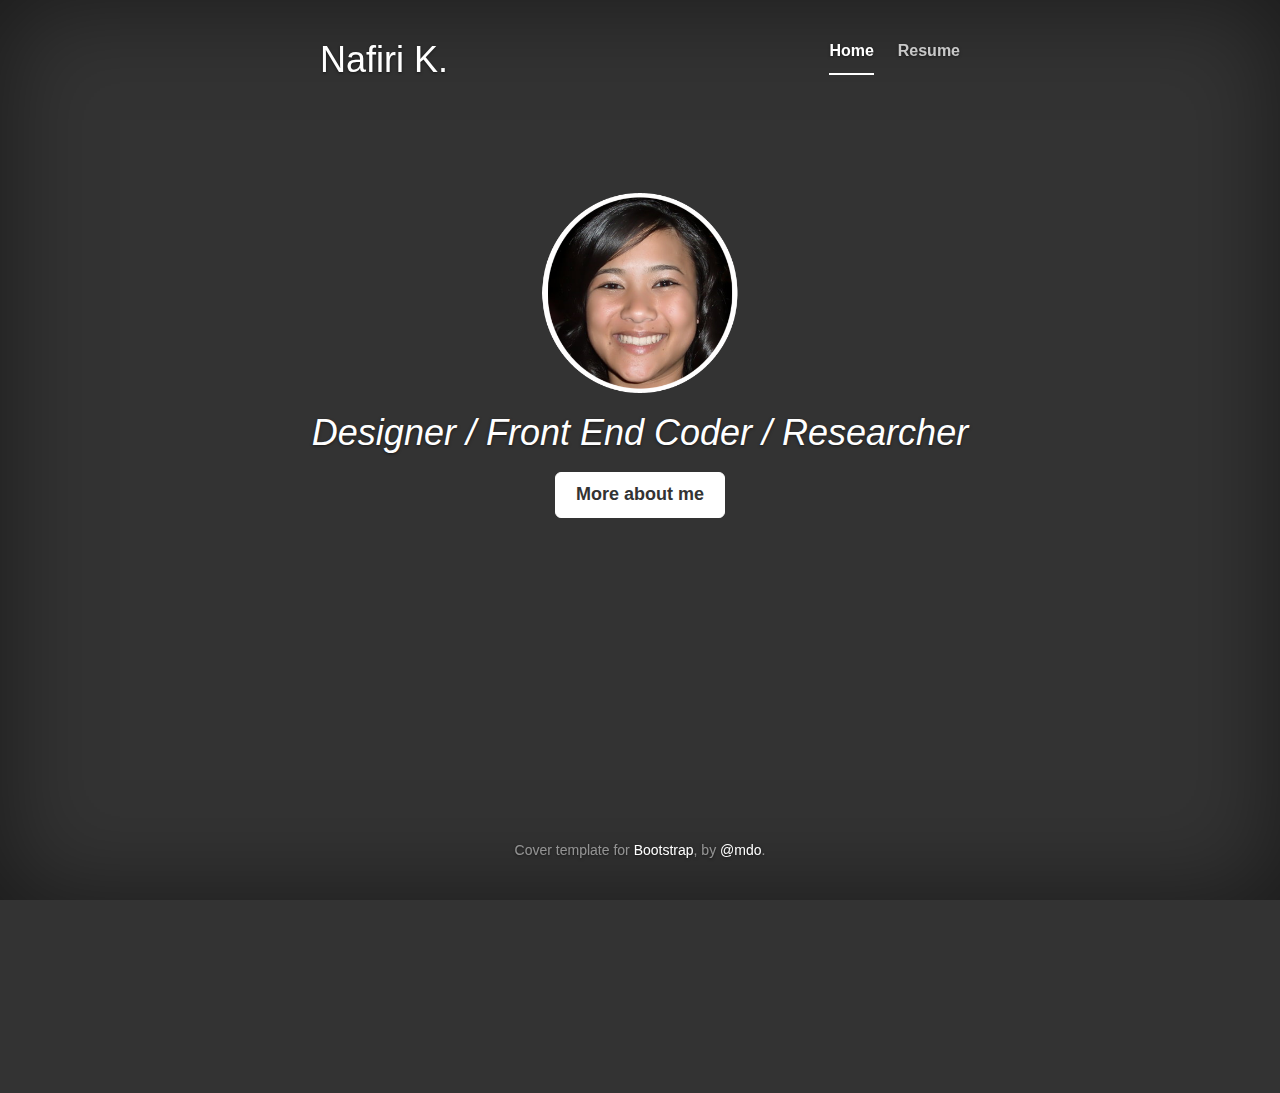
<file: index.html>
<!DOCTYPE html>
<html lang="en">
  <head>
    <meta charset="utf-8">
    <meta http-equiv="X-UA-Compatible" content="IE=edge">
    <meta name="viewport" content="width=device-width, initial-scale=1">
    <meta name="description" content="">
    <meta name="author" content="">
    <link rel="shortcut icon" href="../../assets/ico/favicon.ico">

    <title>Nafiri</title>

    <!-- Bootstrap core CSS -->
    <link href="css/bootstrap.min.css" rel="stylesheet">

    <!-- Custom styles for this template -->
    <link href="css/cover.css" rel="stylesheet">
    
    <!-- CSS just for this page -->
    <link href="css/misc.css" rel="stylesheet">

    <!-- Just for debugging purposes. Don't actually copy this line! -->
    <!--[if lt IE 9]><script src="../../assets/js/ie8-responsive-file-warning.js"></script><![endif]-->

    <!-- HTML5 shim and Respond.js IE8 support of HTML5 elements and media queries -->
    <!--[if lt IE 9]>
      <script src="https://oss.maxcdn.com/libs/html5shiv/3.7.0/html5shiv.js"></script>
      <script src="https://oss.maxcdn.com/libs/respond.js/1.4.2/respond.min.js"></script>
    <![endif]-->
  </head>

  <body>

    <div class="site-wrapper">

      <div class="site-wrapper-inner">

        <div class="cover-container">

          <div class="masthead clearfix">
            <div class="inner">
              <h1 class="masthead-brand"> <a href="index.html">Nafiri K.</a></h1>
              <ul class="nav masthead-nav">
                <li class="active"><a href="#">Home</a></li>
             	 <li><a href="resume.html">Resume</a></li>
                <!--   <li><a href="#">Contact</a></li>  -->
              </ul>
            </div>
          </div>

          <div id="cover" class="inner cover">
          <img style="width: 200px;" src= "pics/me pic.png">
            <h1 class="cover-heading"><i>Designer / Front End Coder / Researcher</i></h1>
            <p class="lead">
            	<!-- Insert some text here -->
            </p>
            <p class="aboutMe">
              <a href="aboutMe.html" class="btn btn-lg btn-default">More about me</a>
            </p>
          </div>

          <div class="mastfoot">
            <div class="inner">
              <p>Cover template for <a href="http://getbootstrap.com">Bootstrap</a>, by <a href="https://twitter.com/mdo">@mdo</a>.</p>
            </div>
          </div>

        </div>

      </div>

    </div>

    <!-- Bootstrap core JavaScript
    ================================================== -->
    <!-- Placed at the end of the document so the pages load faster -->
    <script src="https://code.jquery.com/jquery-1.10.2.min.js"></script>
   <!--  <script src="../../dist/js/bootstrap.min.js"></script>
    <script src="../../assets/js/docs.min.js"></script>  -->
  </body>
</html>
</file>
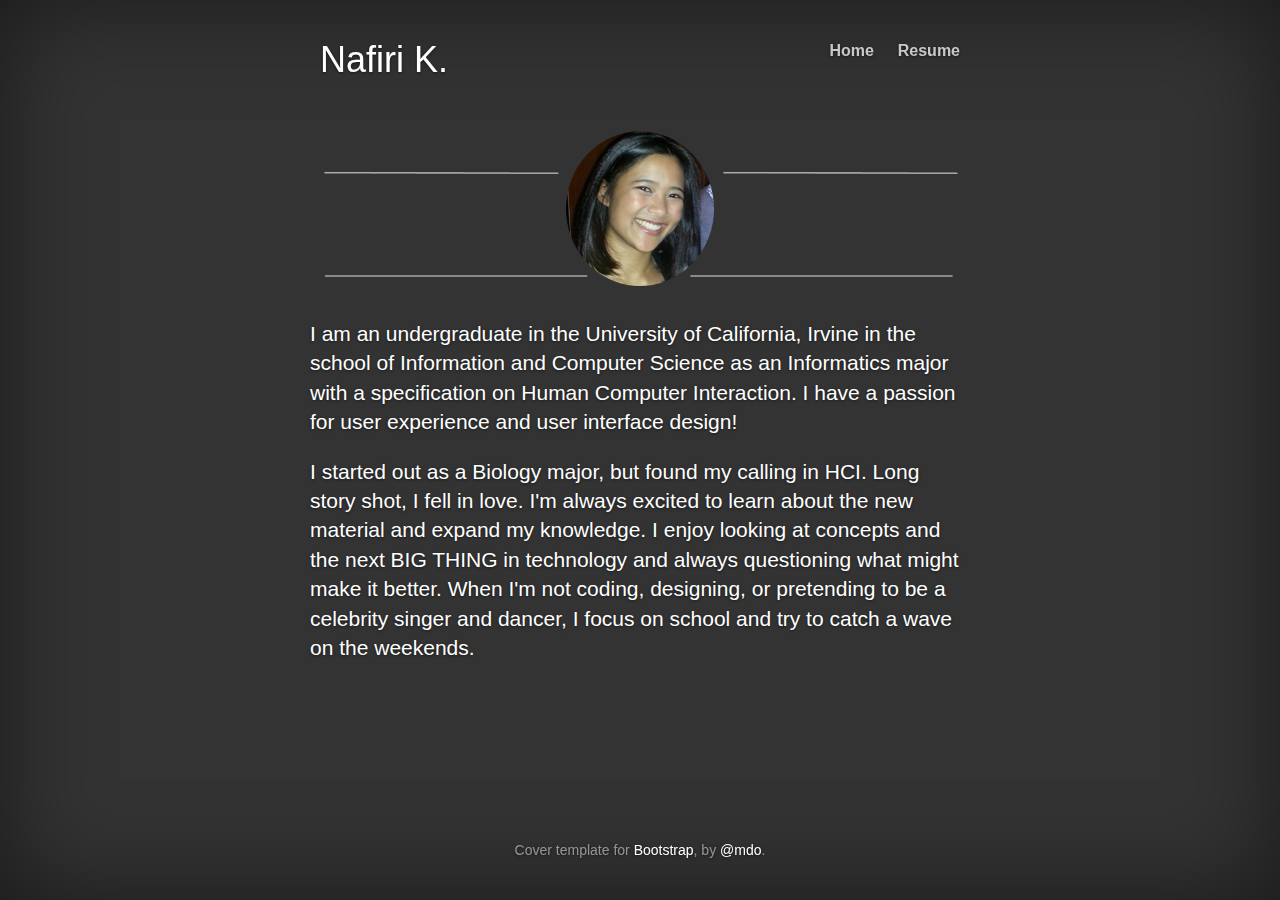
<file: aboutMe.html>
<!DOCTYPE html>
<html lang="en">
  <head>
    <meta charset="utf-8">
    <meta http-equiv="X-UA-Compatible" content="IE=edge">
    <meta name="viewport" content="width=device-width, initial-scale=1">
    <meta name="description" content="">
    <meta name="author" content="">
    <link rel="shortcut icon" href="../../assets/ico/favicon.ico">

    <title>Nafiri</title>

    <!-- Bootstrap core CSS -->
    <link href="css/bootstrap.min.css" rel="stylesheet">

    <!-- Custom styles for this template -->
    <link href="css/cover.css" rel="stylesheet">
    
    <!-- CSS just for this page -->
    <link href="css/misc.css" rel="stylesheet"> 

    <!-- Just for debugging purposes. Don't actually copy this line! -->
    <!--[if lt IE 9]><script src="../../assets/js/ie8-responsive-file-warning.js"></script><![endif]-->

    <!-- HTML5 shim and Respond.js IE8 support of HTML5 elements and media queries -->
    <!--[if lt IE 9]>
      <script src="https://oss.maxcdn.com/libs/html5shiv/3.7.0/html5shiv.js"></script>
      <script src="https://oss.maxcdn.com/libs/respond.js/1.4.2/respond.min.js"></script>
    <![endif]-->
  </head>

  <body>

    <div class="site-wrapper">

      <div class="site-wrapper-inner">

        <div class="cover-container">

          <div class="masthead clearfix">
            <div class="inner">
              <h1 class="masthead-brand"> <a href="index.html">Nafiri K.</a></h1>
              <ul class="nav masthead-nav">
                <li><a href="index.html">Home</a></li>
             	 <li><a href="resume.html">Resume</a></li>
                <!--   <li><a href="#">Contact</a></li>  -->
              </ul>
            </div>
          </div>
          
          <div class="inner cover">
          <img id="aboutMePic" style="width:100%;"  src= "pics/aboutMeTop.png">
          
            <p class="lead">
            	I am an undergraduate in the University of California, Irvine in the school of Information and Computer Science as an Informatics major 
            	with a specification on Human Computer Interaction.  I have a passion for user experience and user interface design! 
            </p>
            <p class="lead">
            	I started out as a Biology major, but found my calling in HCI. Long story shot, I fell in love. I'm always excited to learn about the 
            	new material and expand my knowledge. I enjoy looking at concepts and the next BIG THING in technology and always questioning what might 
            	make it better. When I'm not coding, designing, or pretending to be a celebrity singer and dancer, I focus on school and try to catch a wave 
            	on the weekends.
            </p>
          </div>
          
          <div class="mastfoot">
            <div class="inner">
              <p>Cover template for <a href="http://getbootstrap.com">Bootstrap</a>, by <a href="https://twitter.com/mdo">@mdo</a>.</p>
            </div>
          </div>

        </div>

      </div>

    </div>

    <!-- Bootstrap core JavaScript
    ================================================== -->
    <!-- Placed at the end of the document so the pages load faster -->
    <script src="https://code.jquery.com/jquery-1.10.2.min.js"></script>
   <!--  <script src="../../dist/js/bootstrap.min.js"></script>
    <script src="../../assets/js/docs.min.js"></script>  -->
  </body>
</html>
</file>
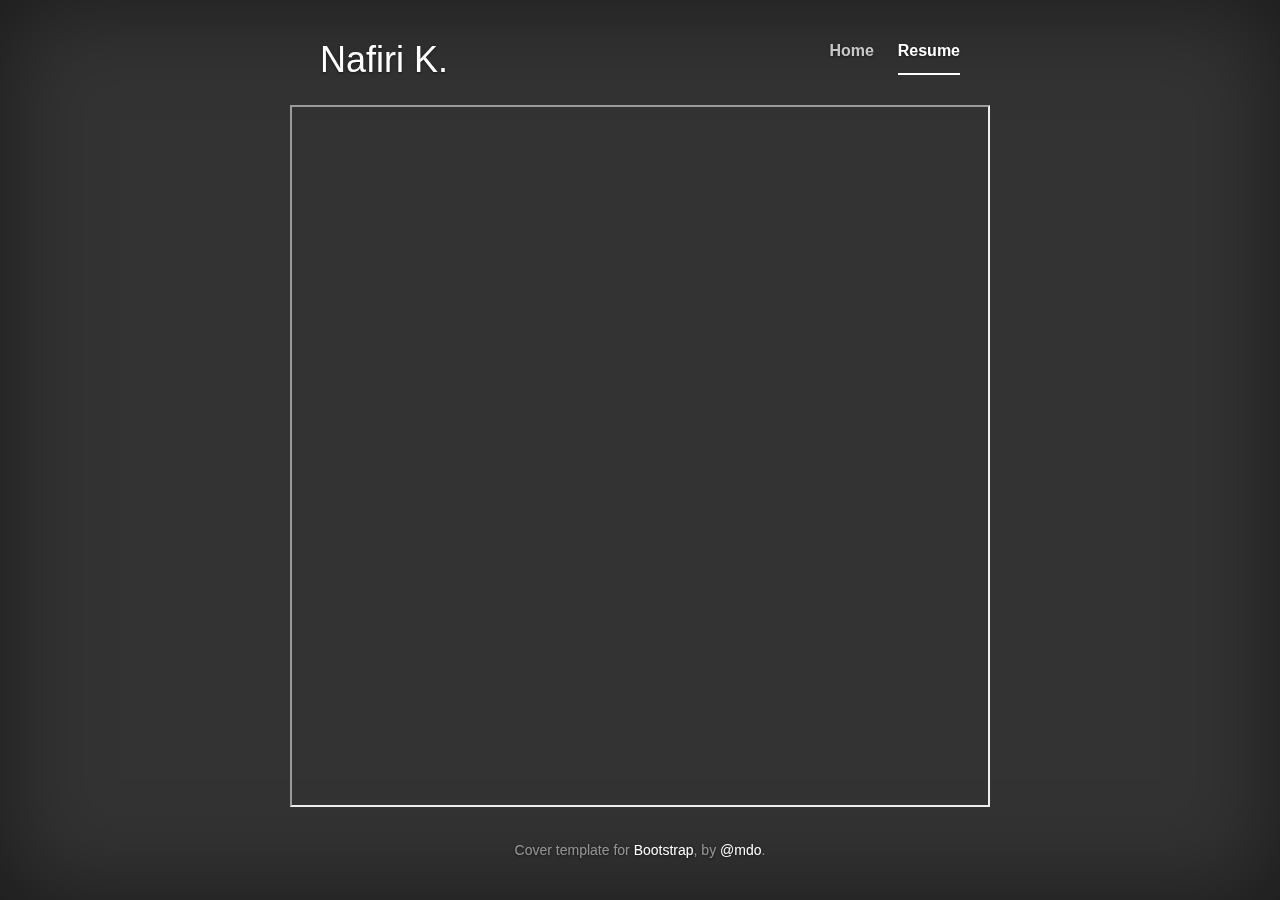
<file: resume.html>
<!DOCTYPE html>
<html lang="en">
  <head>
    <meta charset="utf-8">
    <meta http-equiv="X-UA-Compatible" content="IE=edge">
    <meta name="viewport" content="width=device-width, initial-scale=1">
    <meta name="description" content="">
    <meta name="author" content="">
    <link rel="shortcut icon" href="../../assets/ico/favicon.ico">

    <title>Nafiri</title>

    <!-- Bootstrap core CSS -->
    <link href="css/bootstrap.min.css" rel="stylesheet">

    <!-- Custom styles for this template -->
    <link href="css/cover.css" rel="stylesheet">
    
    <!-- CSS just for this page -->
    <link href="css/misc.css" rel="stylesheet"> 

    <!-- Just for debugging purposes. Don't actually copy this line! -->
    <!--[if lt IE 9]><script src="../../assets/js/ie8-responsive-file-warning.js"></script><![endif]-->

    <!-- HTML5 shim and Respond.js IE8 support of HTML5 elements and media queries -->
    <!--[if lt IE 9]>
      <script src="https://oss.maxcdn.com/libs/html5shiv/3.7.0/html5shiv.js"></script>
      <script src="https://oss.maxcdn.com/libs/respond.js/1.4.2/respond.min.js"></script>
    <![endif]-->
  </head>

  <body>

    <div class="site-wrapper">

    <div class="site-wrapper-inner"> 

        <div class="cover-container">

          <div class="masthead clearfix">
            <div class="inner">
             <h1 class="masthead-brand"> <a href="index.html">Nafiri K.</a></h1>
              <ul class="nav masthead-nav">
                <li><a href="index.html">Home</a></li>
             	 <li class="active"><a href="#">Resume</a></li>
                <!--   <li><a href="#">Contact</a></li>  -->
              </ul>
            </div>
          </div>
          
           <iframe class="resume" src="misc/Nafiri Resume UX.pdf"></iframe>
           <!-- <object><embed class="resume" src="misc/Nafiri Resume UX.pdf"></embed></object>  -->
          
          <div class="mastfoot">
            <div class="inner">
              <p>Cover template for <a href="http://getbootstrap.com">Bootstrap</a>, by <a href="https://twitter.com/mdo">@mdo</a>.</p>
            </div>
          </div>

        </div>

      </div> 

    </div>

    <!-- Bootstrap core JavaScript
    ================================================== -->
    <!-- Placed at the end of the document so the pages load faster -->
    <script src="https://code.jquery.com/jquery-1.10.2.min.js"></script>
    <!-- <script src="../../dist/js/bootstrap.min.js"></script>
    <script src="../../assets/js/docs.min.js"></script> -->
  </body>
</html>
</file>
<file: css/cover.css>
/*
 * Globals
 */

/* Links */
a,
a:focus,
a:hover {
  color: #fff;
}

/* Custom default button */
.btn-default,
.btn-default:hover,
.btn-default:focus {
  color: #333;
  text-shadow: none; /* Prevent inheritence from `body` */
  background-color: #fff;
  border: 1px solid #fff;
}


/*
 * Base structure
 */

html,
body {
  height: 100%;
  background-color: #333;
}
body {
  color: #fff;
  text-align: center;
  text-shadow: 0 1px 3px rgba(0,0,0,.5);
  box-shadow: inset 0 0 100px rgba(0,0,0,.5);
}

/* Extra markup and styles for table-esque vertical and horizontal centering */
.site-wrapper {
  display: table;
  width: 100%;
  height: 100%; /* For at least Firefox */
  min-height: 100%;
}
.site-wrapper-inner {
  display: table-cell;
  vertical-align: top;
  height:100%;
}
.cover-container {
  margin-right: auto;
  margin-left: auto;
  height:100%;
}

/* Padding for spacing */
.inner {
  padding: 30px;
}


/*
 * Header
 */
.masthead-brand {
  margin-top: 10px;
  margin-bottom: 10px;
}

.masthead-nav > li {
  display: inline-block;
}
.masthead-nav > li + li {
  margin-left: 20px;
}
.masthead-nav > li > a {
  padding-right: 0;
  padding-left: 0;
  font-size: 16px;
  font-weight: bold;
  color: #fff; /* IE8 proofing */
  color: rgba(255,255,255,.75);
  border-bottom: 2px solid transparent;
}
.masthead-nav > li > a:hover,
.masthead-nav > li > a:focus {
  background-color: transparent;
  border-bottom-color: rgba(255,255,255,.25);
}
.masthead-nav > .active > a,
.masthead-nav > .active > a:hover,
.masthead-nav > .active > a:focus {
  color: #fff;
  border-bottom-color: #fff;
}

@media (min-width: 768px) {
  .masthead-brand {
    float: left;
  }
  .masthead-nav {
    float: right;
  }
}


/*
 * Cover
 */

.cover {
  padding: 0 20px;
}
.cover .btn-lg {
  padding: 10px 20px;
  font-weight: bold;
}


/*
 * Footer
 */

.mastfoot {
  color: #999; /* IE8 proofing */
  color: rgba(255,255,255,.5);
}


/*
 * Affix and center
 */

@media (min-width: 768px) {
  /* Pull out the header and footer */
  .masthead {
    position: fixed;
    top: 0;
  }
  .mastfoot {
    position: fixed;
    bottom: 0;
  }
  /* Start the vertical centering */
  .site-wrapper-inner {
    vertical-align: middle;
  }
  /* Handle the widths */
  .masthead,
  .mastfoot,
  .cover-container {
    width: 100%; /* Must be percentage or pixels for horizontal alignment */
  }
}

@media (min-width: 992px) {
  .masthead,
  .mastfoot,
  .cover-container {
    width: 700px;
  }
}
</file>
<file: css/misc.css>
#cover{
	margin-top:55%;
}
.aboutMe{
	
}
.resume{
	margin-top:15%;
	width:100%;
	height:78%;
}
#aboutMePic{
	margin-top:15%;
	margin-left:0%;
	margin-right:50%;
}
.lead{
	text-align:left;
}
</file>
